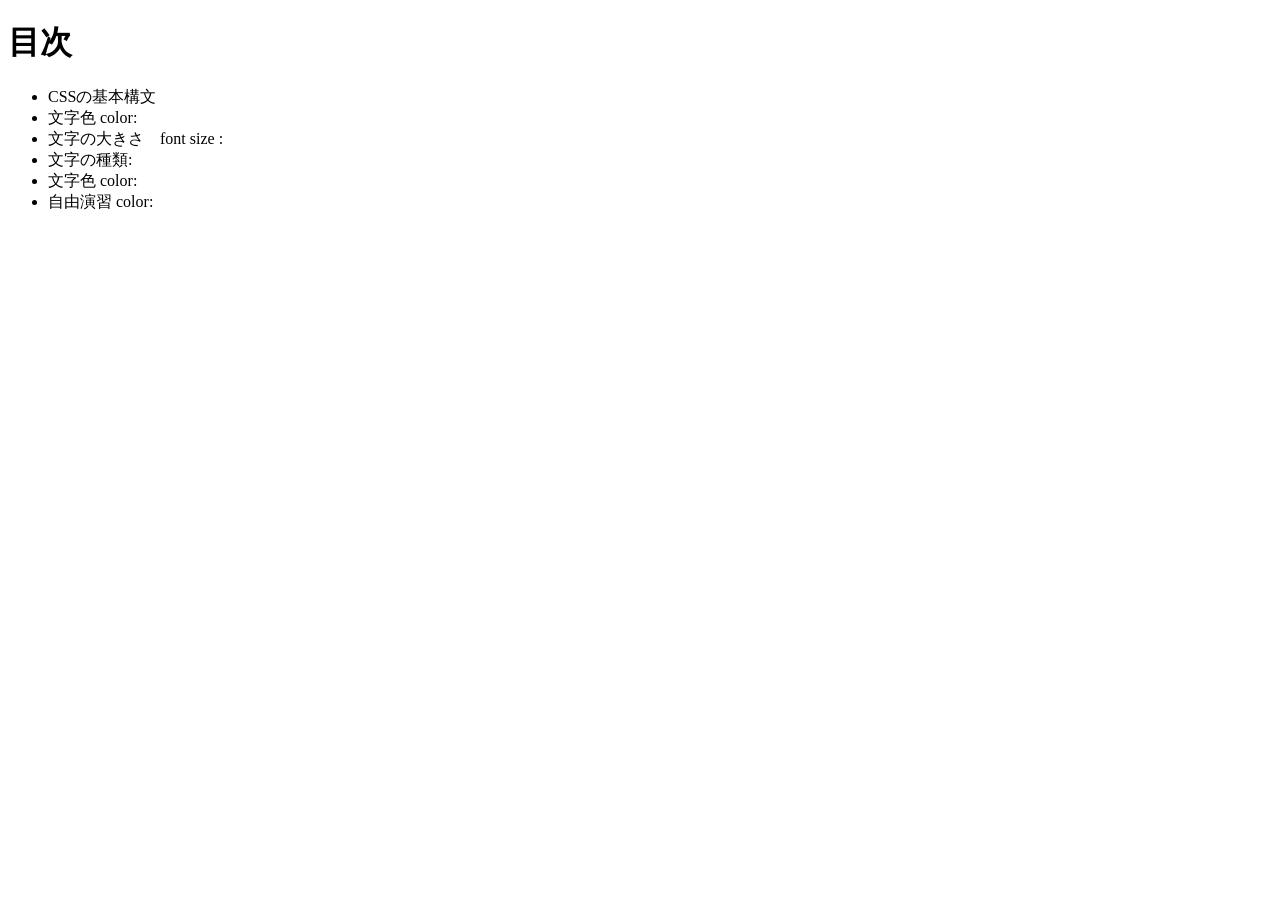
<file: index.html>
<!DOCTYPE html>
<html lang="ja">
    <head>
        <meta charset="utf-8">
        <title>20260611=hc</title>

    </head>

    <body>
        <h1>目次</h1>

        <ul>
            <li><a href="css-basic/index.html"></a>CSSの基本構文</li>
            <li><a href="color/index.html"></a>文字色 color:</li>
            <li><a href="fz/index.html"></a>文字の大きさ　font size :</li>
            <li><a href="ff/index.html"></a>文字の種類:</li>
            <li><a href="fz/index.html"></a>文字色 color:</li>
            <li><a href="free/index.html"></a>自由演習 color:</li>

        </ul>

    </body>
</html>
</file>
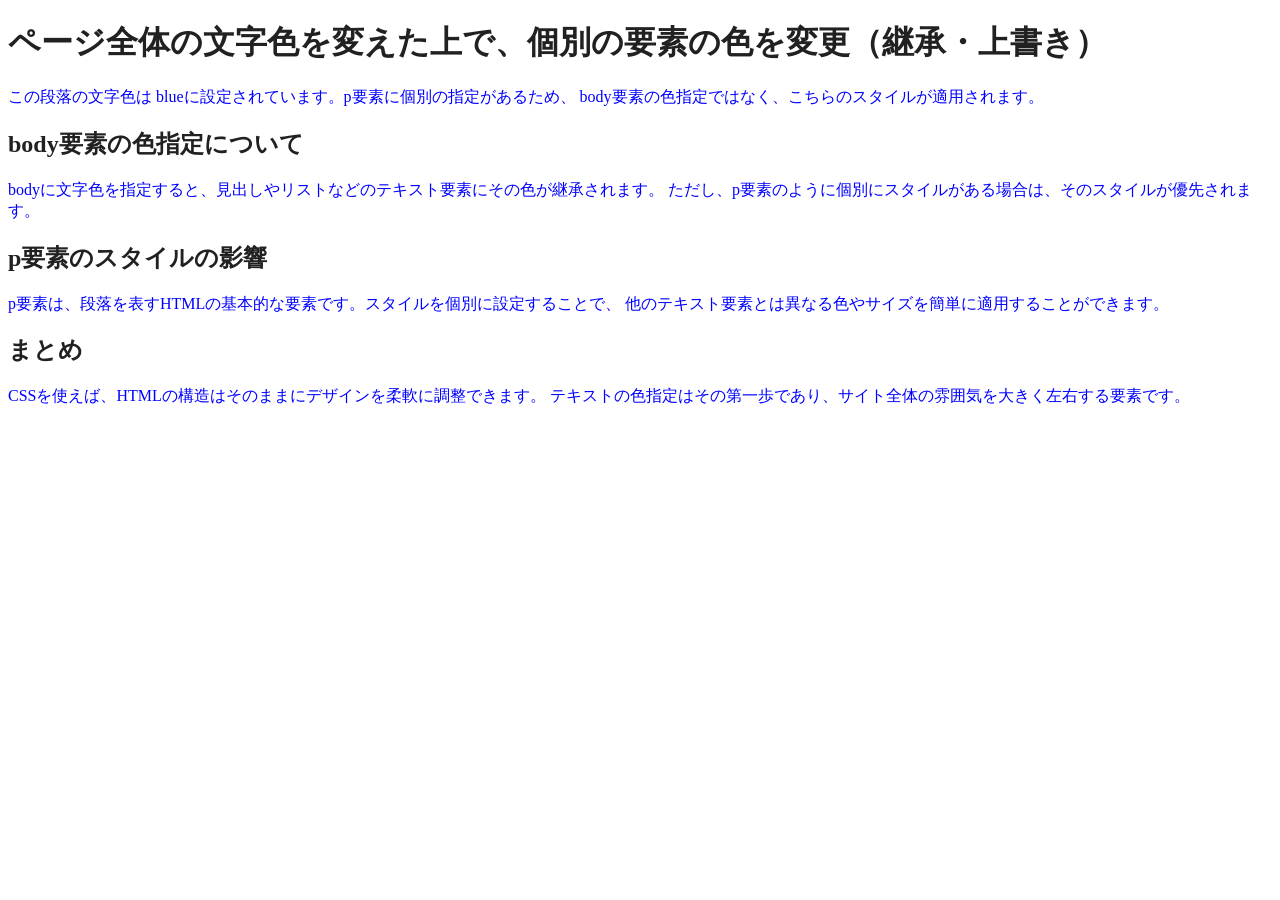
<file: color/index.html>
<!DOCTYPE html>
<html lang="ja">
<head>
    <meta charset="UTF-8">
    <title>文字色 color</title>
    <link rel="stylesheet" 
    href="style.css">
</head>
<body>
      <h1>ページ全体の文字色を変えた上で、個別の要素の色を変更（継承・上書き）</h1>
  <p>
    この段落の文字色は blueに設定されています。p要素に個別の指定があるため、
    body要素の色指定ではなく、こちらのスタイルが適用されます。
  </p>

  <h2>body要素の色指定について</h2>
  <p>
    bodyに文字色を指定すると、見出しやリストなどのテキスト要素にその色が継承されます。
    ただし、p要素のように個別にスタイルがある場合は、そのスタイルが優先されます。
  </p>

  <h2>p要素のスタイルの影響</h2>
  <p>
    p要素は、段落を表すHTMLの基本的な要素です。スタイルを個別に設定することで、
   他のテキスト要素とは異なる色やサイズを簡単に適用することができます。
  </p>

  <h2>まとめ</h2>
  <p>
    CSSを使えば、HTMLの構造はそのままにデザインを柔軟に調整できます。
    テキストの色指定はその第一歩であり、サイト全体の雰囲気を大きく左右する要素です。
  </p>
</body>
</html>
</file>
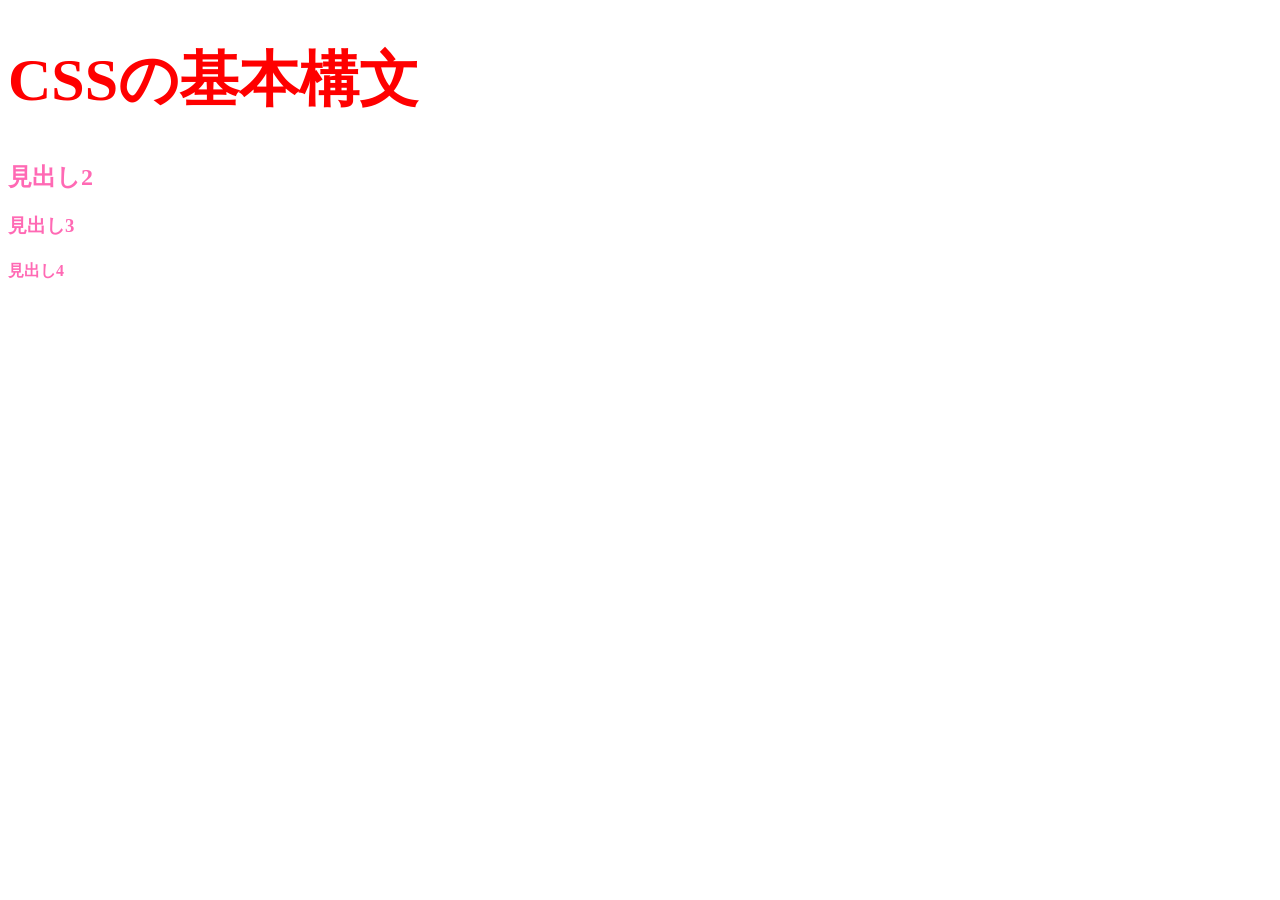
<file: css-basic/index.html>
<!DOCTYPE html>
<html lang="ja">
<head>
    <meta charset="UTF-8">
    <title>CSSの基本構文</title>
    <link rel="stylesheet" href="style.css">
</head>
<body>
    <h1>CSSの基本構文</h1>
    <h2>見出し2</h2>
    <h3>見出し3</h3>
    <h4>見出し4</h4>
    
</body>
</html>
</file>
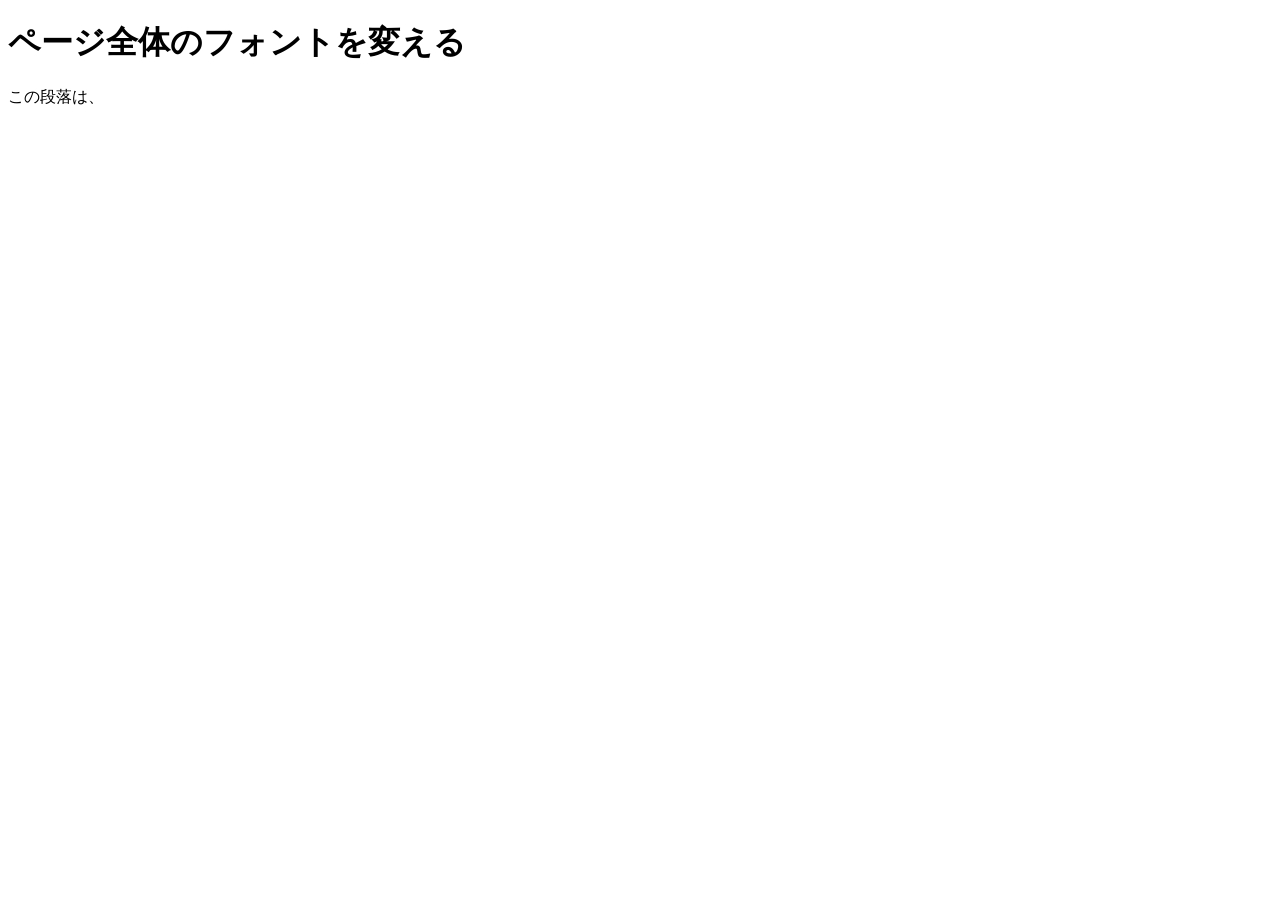
<file: ff/index.html>
<!DOCTYPE html>
<html lang="ja">
<head>
    <meta charset="UTF-8">
    <link rel="styleseet"
    href="style.css">
    <title>Document</title>
</head>
<body>
    <h1>ページ全体のフォントを変える</h1>
    <p>この段落は、</p>
    
</body>
</html>
</file>
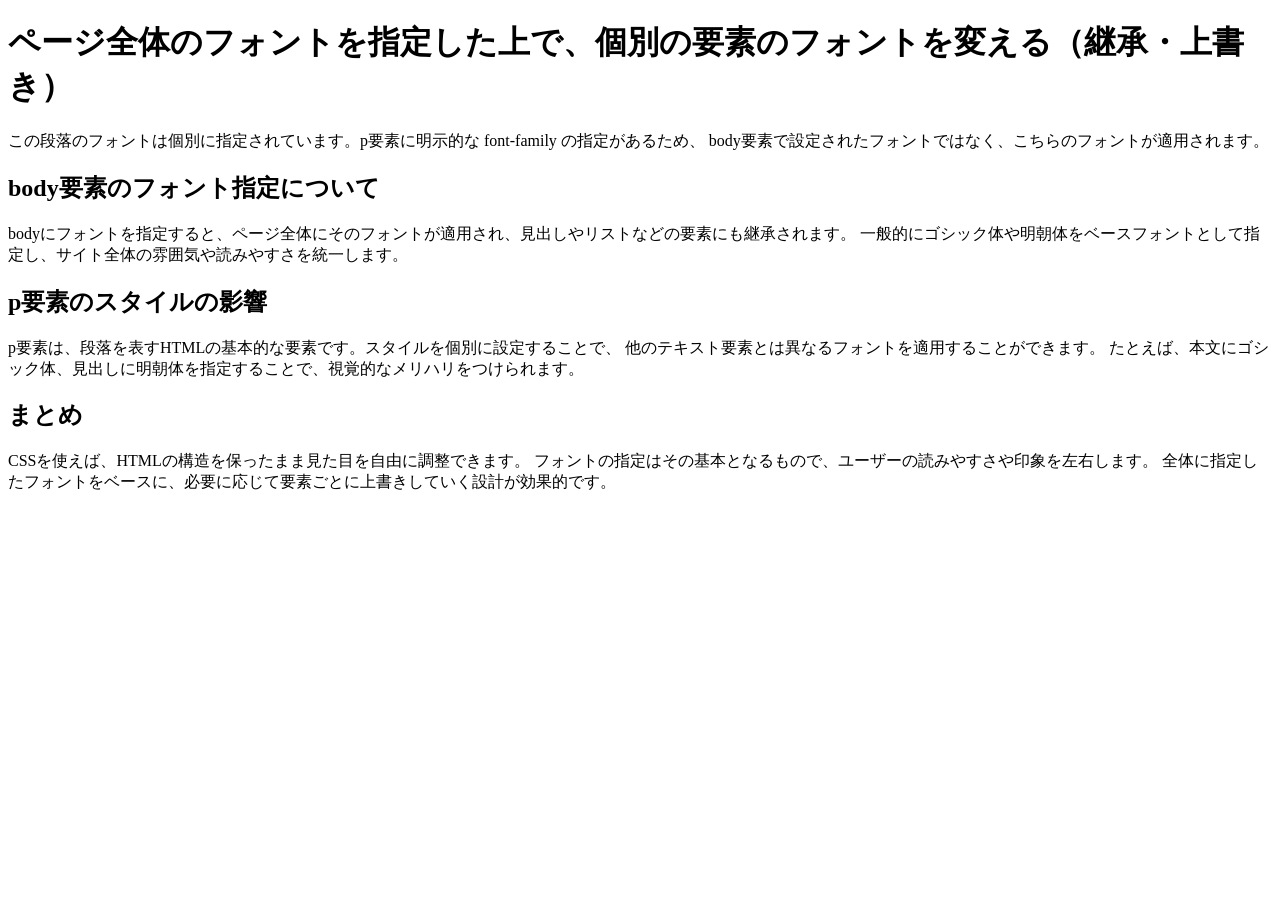
<file: free/index.html>
<!DOCTYPE html>
<html lang="ja">
<head>
    <meta charset="UTF-8">
    <link rel="styleseet"
    href="style.css">
    <title>自由演習</title>
</head>
<body>
    <h1>ページ全体のフォントを指定した上で、個別の要素のフォントを変える（継承・上書き）</h1>

<p>
  この段落のフォントは個別に指定されています。p要素に明示的な font-family の指定があるため、
  body要素で設定されたフォントではなく、こちらのフォントが適用されます。
</p>

<h2>body要素のフォント指定について</h2>

<p>
  bodyにフォントを指定すると、ページ全体にそのフォントが適用され、見出しやリストなどの要素にも継承されます。
  一般的にゴシック体や明朝体をベースフォントとして指定し、サイト全体の雰囲気や読みやすさを統一します。
</p>

<h2>p要素のスタイルの影響</h2>

<p>
  p要素は、段落を表すHTMLの基本的な要素です。スタイルを個別に設定することで、
  他のテキスト要素とは異なるフォントを適用することができます。
  たとえば、本文にゴシック体、見出しに明朝体を指定することで、視覚的なメリハリをつけられます。
</p>

<h2>まとめ</h2>

<p>
  CSSを使えば、HTMLの構造を保ったまま見た目を自由に調整できます。
  フォントの指定はその基本となるもので、ユーザーの読みやすさや印象を左右します。
  全体に指定したフォントをベースに、必要に応じて要素ごとに上書きしていく設計が効果的です。
</p>

    
</body>
</html>
</file>
<file: color/style.css>
@charset "utf-8";
 
body {
    color: #212121;
}

p{
    color: blue;
}
</file>
<file: css-basic/style.css>
@charset "utf-8";
h1 {
    /* color:plum; */
    /* color: rgba(255,0,0,0.5); */
    color: #f00;
    font-size: 60px;
}

h2,h3,h4 {
    color:hotpink;
    /* font-size: 20ox; */
}
</file>
<file: ff/style.css>
@charset 'utf-8';

body{
    font-family: serif;
}

h2 {
    font-family: sans-serif;
}
</file>
<file: free/style.css>
@charset "utf-8";

body{
   color:aquamarine;
}
h1{
    color:aquamarine
}
</file>
